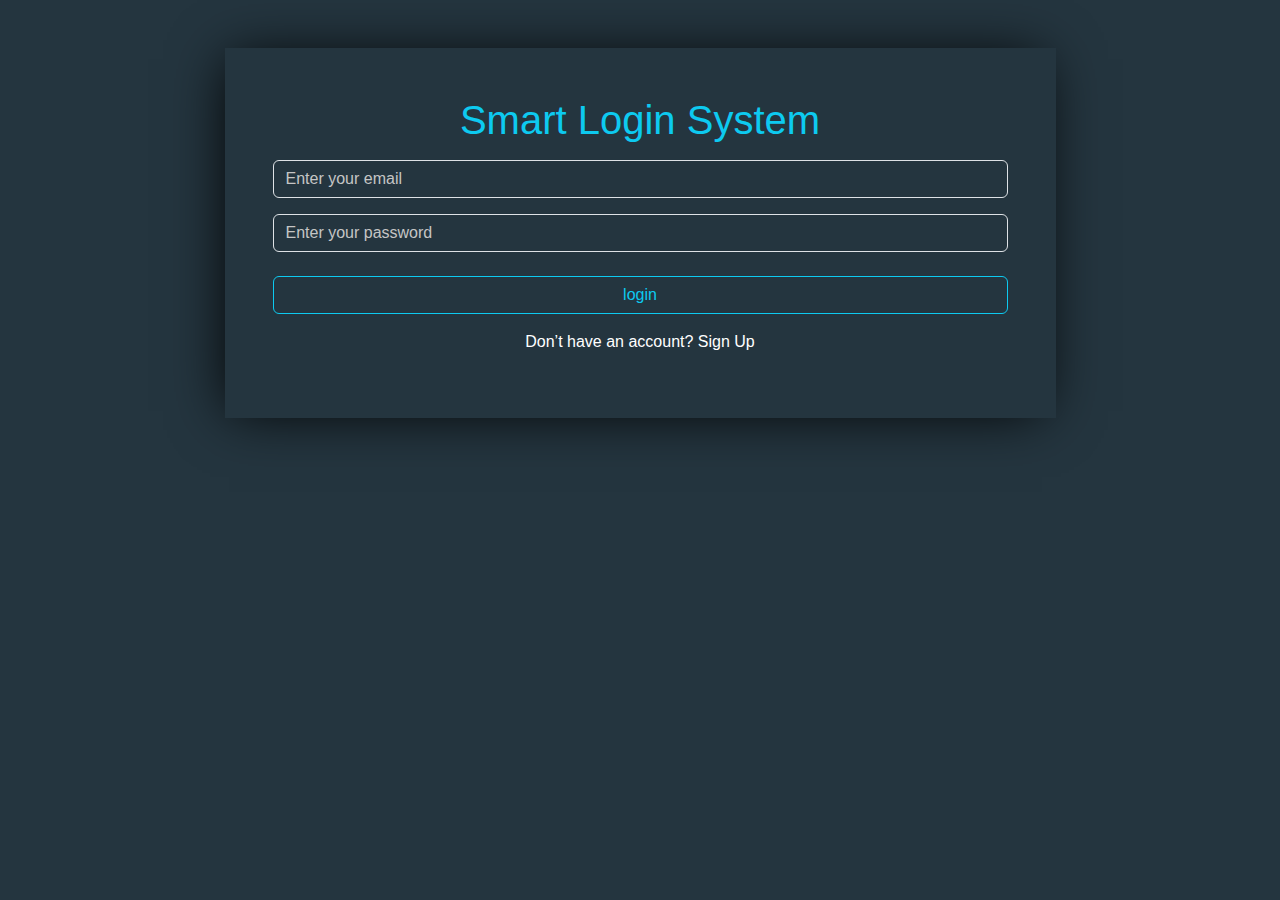
<file: index.html>
<!DOCTYPE html>
<html lang="en">

<head>
  <meta charset="UTF-8">
  <meta http-equiv="X-UA-Compatible" content="IE=edge">
  <meta name="viewport" content="width=device-width, initial-scale=1.0">
  <link rel="stylesheet" href="css/bootstrap.min.css">
  <link rel="stylesheet" href="css/SheetSTYle.css">
  <title>Smart Login</title>
</head>

<body>
  <div class="container ">
    <div class="row ">
      <div class="col-md-9 m-auto text-center mt-5 ">
        <div class="content p-5">
          <h1 class="mb-3 text-info">Smart Login System</h1>
          <input type="email" class="form-control mb-3 text-white" placeholder="Enter your email" id="userEmailInput"   >
          <input type="password" class="form-control mb-4 text-white" placeholder="Enter your password" id="userPassInput">
          <p class="text-danger mb-2 d-none" id="emptyInputsForLogin">All inputs are required</p>
          <p class="text-danger mb-2 d-none" id="incorrectData">Your Email or password is incorrect</p>
          <button class="btn btn-outline-info w-100 mb-3" id="loginBtn"> login</button>
          <p class="text-white">Don’t have an account? <a href="signUp.html" class=" text-white"> Sign Up</a></p>
        </div>
      </div>
    </div>
  </div>




  <script src="js/loginIndex.js"></script>
</body>

</html>
</file>
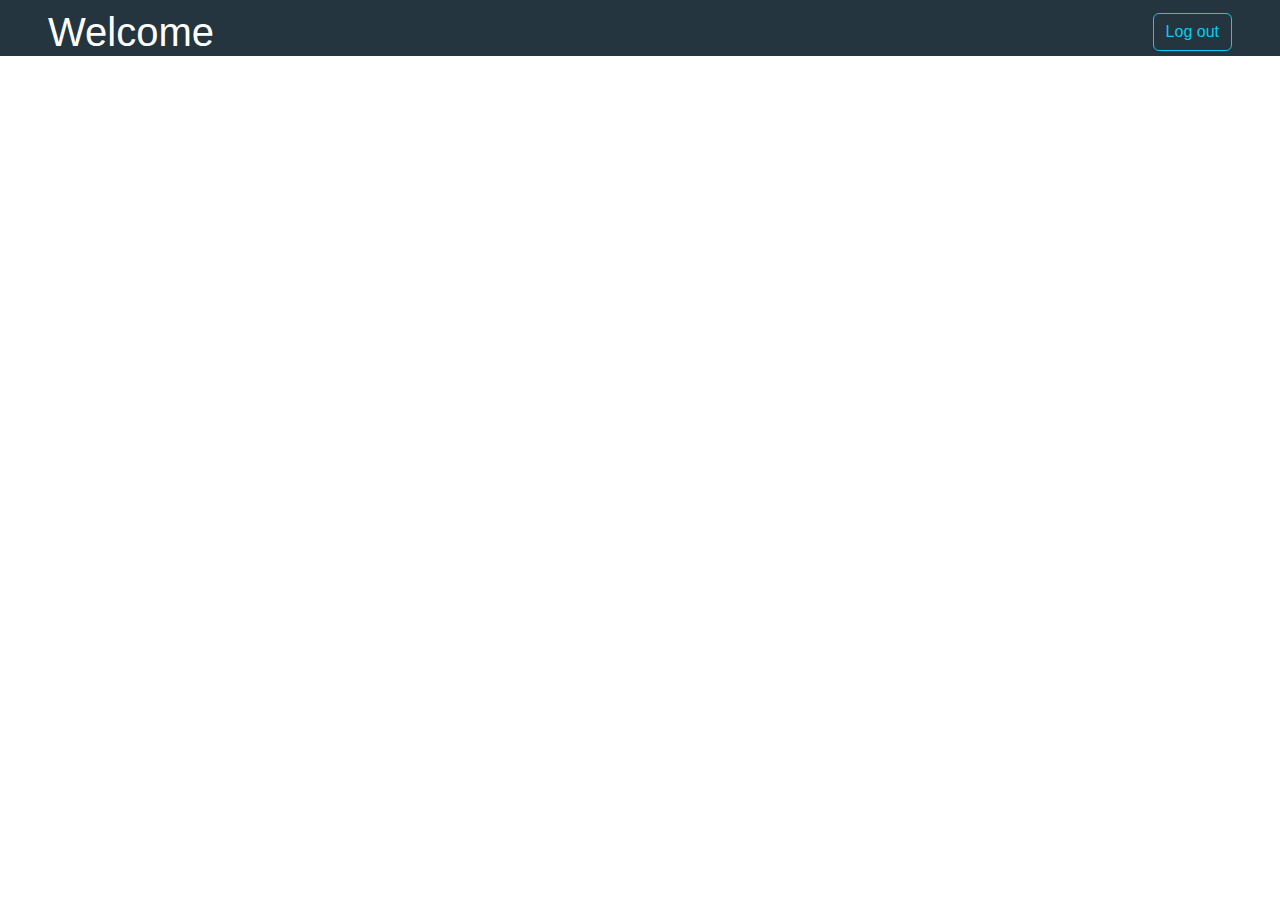
<file: home.html>
<!DOCTYPE html>
<html lang="en">
<head>
    <meta charset="UTF-8">
    <meta http-equiv="X-UA-Compatible" content="IE=edge">
    <meta name="viewport" content="width=device-width, initial-scale=1.0">
    <title>Home</title>
    <link rel="stylesheet" href="css/bootstrap.min.css">
    <link rel="stylesheet" href="css/SheetSTYle.css">
</head>
<body class="bg-white">
  <nav class="pt-2" >
    <div class="contentNav w-100 ">
    <ul class="list-unstyled d-flex justify-content-between px-5 align-items-center">
        <li><h1 class="text-white d-inline ">Welcome</h1></li>
        <li> <button class="btn btn-outline-info"><a href="index.html" class="text-decoration-none text-info">Log out</a> </button></li>
    </ul>

</div>
</nav>

</body>
</body>
</html>
</file>
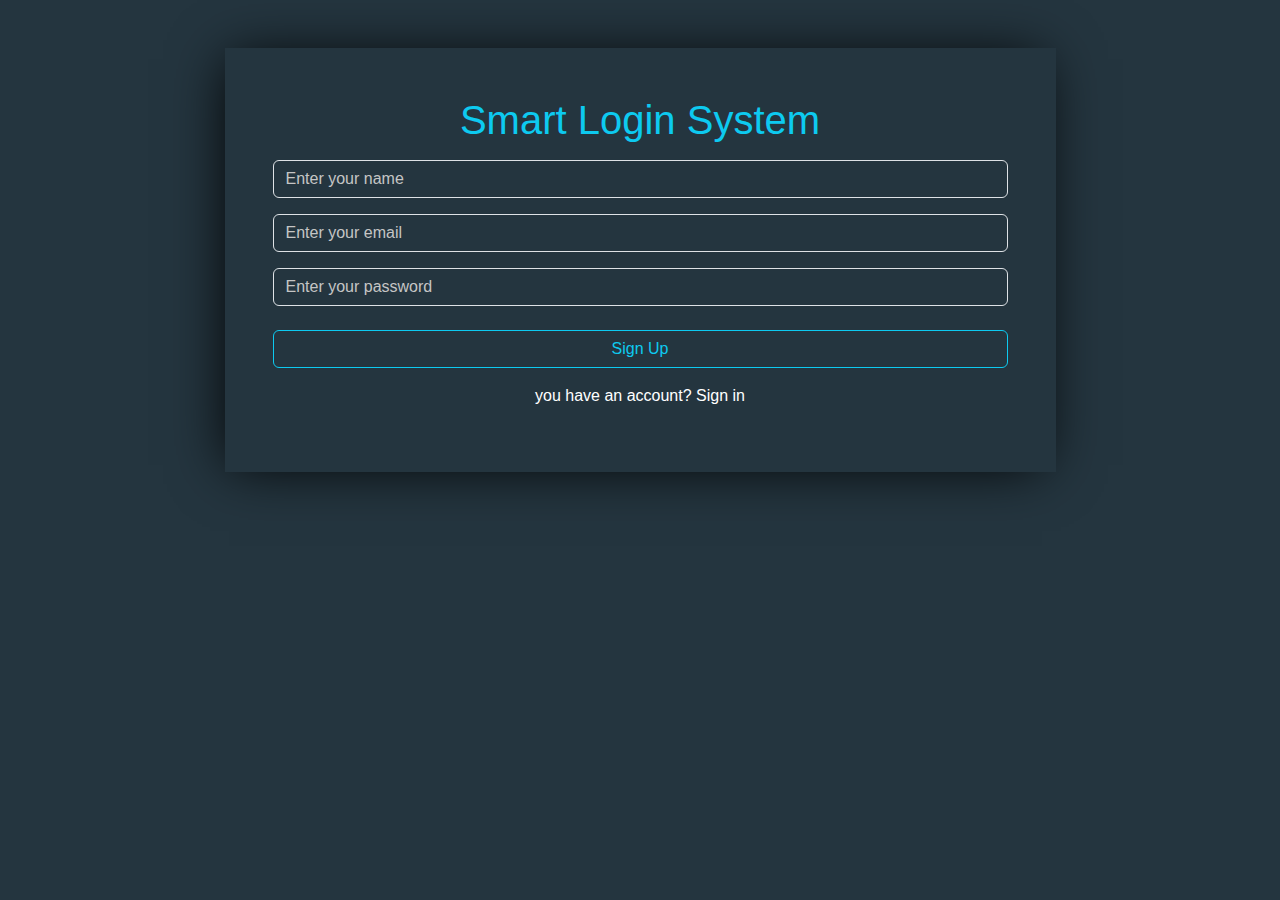
<file: signUp.html>
<!DOCTYPE html>
<html lang="en">

<head>
  <meta charset="UTF-8">
  <meta http-equiv="X-UA-Compatible" content="IE=edge">
  <meta name="viewport" content="width=device-width, initial-scale=1.0">
  <link rel="stylesheet" href="css/bootstrap.min.css">
  <link rel="stylesheet" href="css/SheetSTYle.css">
  <title>Smart Login</title>
</head>

<body>
  <div class="container ">
    <div class="row ">
      <div class="col-md-9 m-auto text-center mt-5 ">
        <div class="content p-5">
          <h1 class="mb-3 text-info">Smart Login System</h1>
          <input type="text" class="form-control mb-3 text-white" placeholder="Enter your name" id="userName">
          <input type="email" class="form-control mb-3 text-white" placeholder="Enter your email" id="userEmail">
          <input type="password" class="form-control mb-4 text-white" placeholder="Enter your password" id="userPass">
          <p class="text-danger mb-4 d-none" id="emptyInputs">All inputs are required</p>
          <p class="text-danger mb-4 d-none" id="invalidEmail">invalid Email</p>
          <p class="text-danger mb-4 d-none" id="reservedEmail">Email already in use </p> 

          <button class="btn btn-outline-info w-100 mb-3" id="signUpBtn">  Sign Up</button>
          <p class="text-white">you have an account? <a href="index.html" class=" text-white"> Sign in</a></p>
        </div>
      </div>
    </div>
  </div>




  <script src="js/signUpindex.js"></script>
</body>

</html>
</file>
<file: css/SheetSTYle.css>
* {
    box-sizing: border-box;
}

body {
    background: #24353f;
    font-family: 'Titillium Web', sans-serif;
}

.container .content {
    background: #24353f;
    box-shadow: -5px 2px 54px -9px rgb(0, 0, 0);
}

.form-control {
    background: #24353f;
}

.form-control:focus {
    background: 0;
    box-shadow: none;
}

::placeholder {
    color: white;

}

.content a {
    text-decoration: none;
}

.content a:hover {
    text-decoration: underline;
}

::placeholder {
    color: #c5c5c5 !important;
}

nav {
    background: #24353f;
}

nav li:hover a{
color: black !important ;
}
</file>
